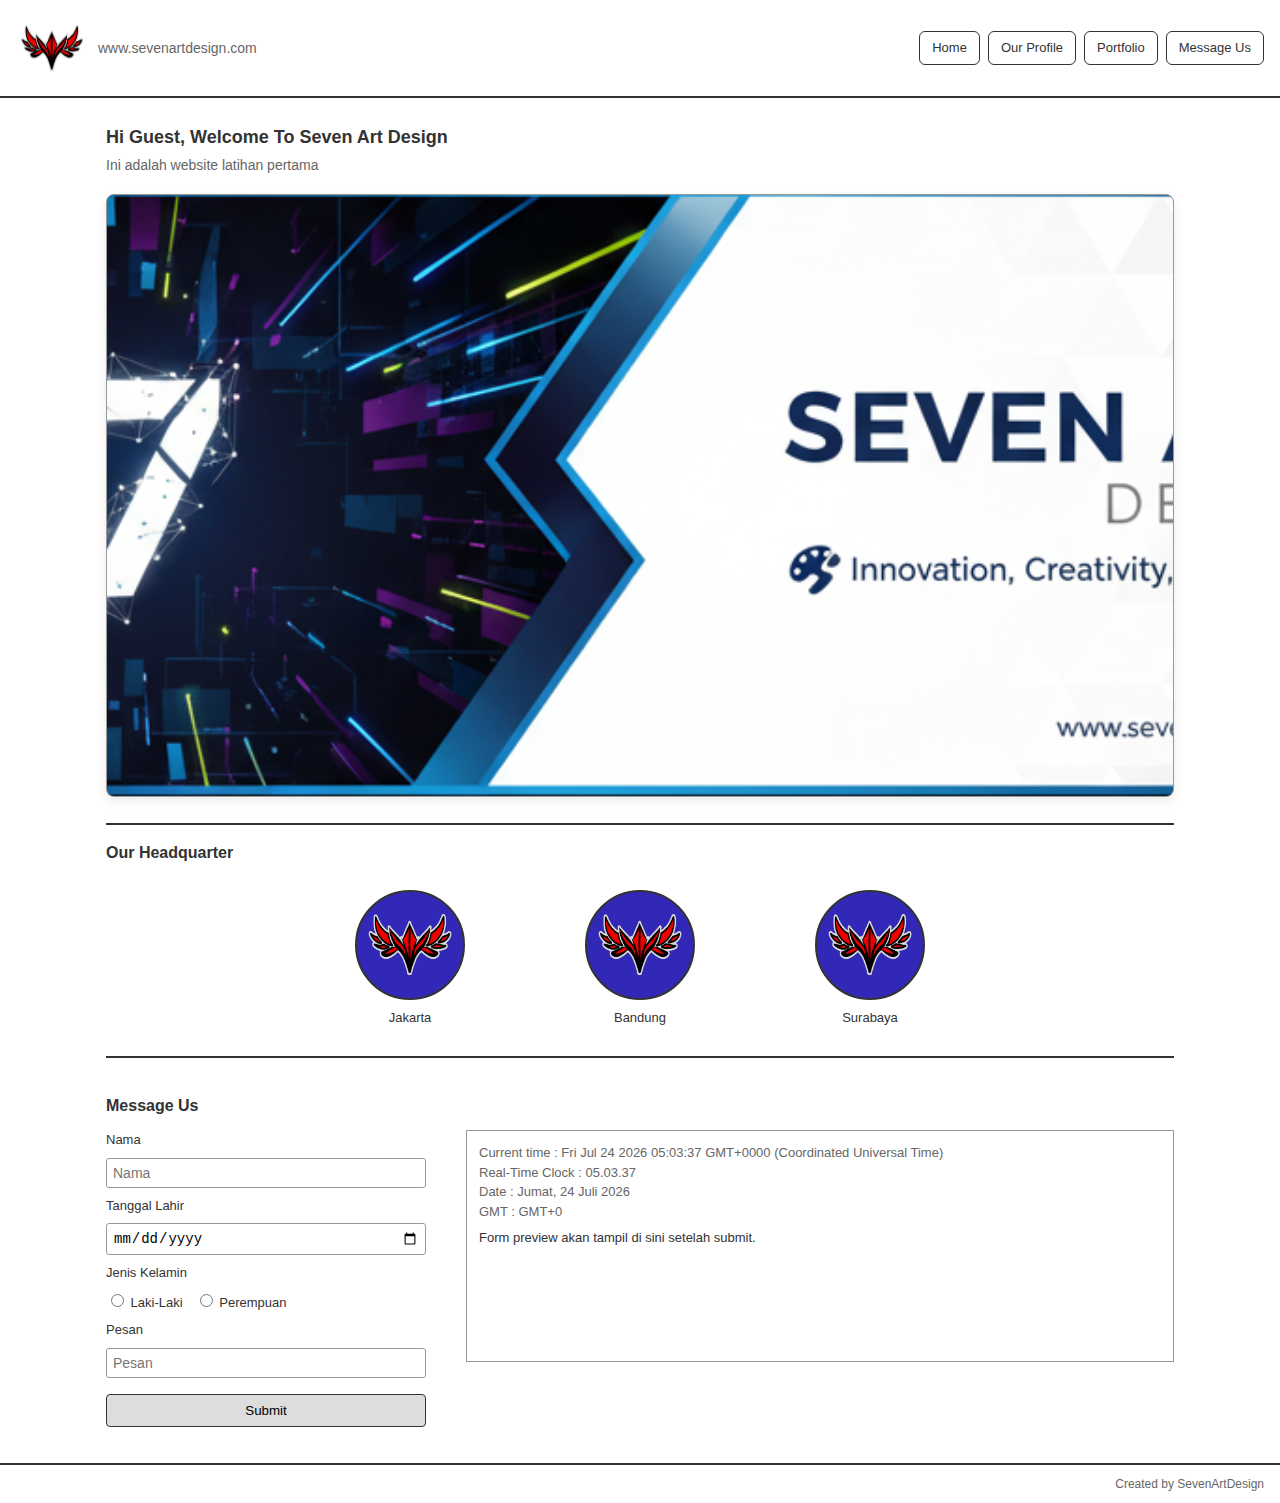
<file: index.html>
<!DOCTYPE html>
<html lang="id">
  <head>
    <meta charset="utf-8" />
    <meta name="viewport" content="width=device-width, initial-scale=1" />
    <title>Seven Art Design</title>
    <link rel="stylesheet" href="CSS/style.css" />
  </head>
  <body>
    <!-- HEADER / NAV -->
    <header class="header">
      <div class="header-left">
        <img src="Assets/logo_web.png" alt="logo" class="logo" />
        <div class="site-url">www.sevenartdesign.com</div>
      </div>

      <nav class="nav">
        <a href="index.html" class="nav-btn active">Home</a>
        <a href="profile.html" class="nav-btn">Our Profile</a>
        <a href="#portfolio" class="nav-btn">Portfolio</a>
        <a href="#message" class="nav-btn">Message Us</a>
      </nav>
    </header>

    <!-- WELCOME / BANNER -->
    <main class="main">
      <section class="welcome">
        <div class="welcome-header">
          <h2 class="welcome-title">
            Hi <span id="nameDisplay">Guest</span>, Welcome To Seven Art Design
          </h2>
          <p class="subtitle">Ini adalah website latihan pertama</p>
        </div>

        <div
          class="banner-frame"
          style="background-image: url('Assets/banner_web.png')"
        ></div>
      </section>

      <!-- HEADQUARTER -->
      <section class="hq">
        <h3 class="section-title">Our Headquarter</h3>
        <div class="hq-list">
          <figure class="hq-item">
            <div class="hq-circle">
              <img src="Assets/logo_web.png" alt="Logo" />
            </div>
            <figcaption>Jakarta</figcaption>
          </figure>
          <figure class="hq-item">
            <div class="hq-circle">
              <img src="Assets/logo_web.png" alt="Logo" />
            </div>
            <figcaption>Bandung</figcaption>
          </figure>
          <figure class="hq-item">
            <div class="hq-circle">
              <img src="Assets/logo_web.png" alt="Logo" />
            </div>
            <figcaption>Surabaya</figcaption>
          </figure>
        </div>
      </section>

      <!-- MESSAGE US -->
      <section id="message" class="message">
        <h3 class="section-title">Message Us</h3>

        <div class="message-wrap">
          <form id="contactForm" class="form-panel" novalidate>
            <label>Nama</label>
            <input id="formName" type="text" placeholder="Nama" />

            <label>Tanggal Lahir</label>
            <input id="formDate" type="date" />

            <label>Jenis Kelamin</label>
            <div class="gender-row">
              <label>
                <input type="radio" name="gender" value="Laki-laki" />
                Laki-Laki
              </label>
              <label>
                <input type="radio" name="gender" value="Perempuan" />
                Perempuan
              </label>
            </div>

            <label>Pesan</label>
            <input id="formMessage" type="text" placeholder="Pesan" />

            <button type="submit" class="submit-btn">Submit</button>
          </form>

          <aside class="preview-panel">
            <div class="preview-meta">
              Current time : <span id="currentTime"></span><br />
              Real-Time Clock : <span id="clock"></span><br />
              Date : <span id="fullDate"></span><br />
              GMT : <span id="gmtInfo"></span>
            </div>

            <pre id="previewBox" class="preview-box">
Form preview akan tampil di sini setelah submit.</pre
            >
          </aside>
        </div>
      </section>
    </main>

    <footer class="footer">
      <div>Created by SevenArtDesign</div>
    </footer>

    <!-- Pastikan folder js huruf kecil -->
    <script src="JS/script.js"></script>
  </body>
</html>
</file>
<file: CSS/style.css>
/* style.css - wireframe style + fully responsive + interactive effects */

/* =============== BASE =============== */
:root {
  --max-width: 1100px;
  --muted: #666;
  --line: #333;
}

* {
  box-sizing: border-box;
}

body {
  font-family: Arial, Helvetica, sans-serif;
  margin: 0;
  color: var(--line);
  background: #fff;
  line-height: 1.5;
}

a {
  color: inherit;
  text-decoration: none;
}

/* =============== HEADER =============== */
.header {
  display: flex;
  align-items: center;
  padding: 12px 16px;
  border-bottom: 2px solid var(--line);
  gap: 12px;
  flex-wrap: wrap;
}

.header-left {
  display: flex;
  align-items: center;
  gap: 10px;
  flex: 1;
}

.logo {
  width: 72px;
  height: 72px;
  object-fit: cover;
  border-radius: 7px;
}

.site-url {
  font-size: 14px;
  color: var(--muted);
}

.nav {
  display: flex;
  gap: 8px;
  flex-wrap: wrap;
  justify-content: flex-end;
}

.nav-btn {
  padding: 6px 12px;
  border: 1px solid var(--line);
  border-radius: 6px;
  font-size: 13px;
  background: transparent;
  white-space: nowrap;
  transition: all 0.25s ease;
  box-shadow: none;
}

.nav-btn:hover {
  background-color: #f5f5f5;
  transform: translateY(-2px);
  box-shadow: 0 4px 8px rgba(0, 0, 0, 0.12);
}

.nav-btn:active {
  transform: translateY(0);
  box-shadow: 0 2px 4px rgba(0, 0, 0, 0.1);
}

.nav-btn.active {
  background: #fff;
}

/* =============== MAIN LAYOUT =============== */
.main {
  max-width: var(--max-width);
  margin: 18px auto;
  padding: 0 16px;
}

.section-title {
  margin: 0 0 12px 0;
  font-size: 16px;
}

/* =============== WELCOME SECTION =============== */
.welcome {
  display: flex;
  flex-direction: column;
  gap: 18px;
  padding: 8px 0;
}

.welcome-header {
  display: flex;
  flex-direction: column;
  gap: 4px;
}

.welcome-title {
  font-size: 18px;
  margin: 0;
}

.subtitle {
  color: var(--muted);
  margin: 0;
  font-size: 14px;
}

/* BANNER - RESPONSIVE 16:9 (HOME) */
.banner-frame {
  border: 1px solid #999;
  width: 100%;
  max-width: 1366px;
  padding-top: 56.25%; /* rasio 16:9 */
  position: relative;
  background-size: cover; /* <-- PERBAIKAN: cover bukan contain */
  background-position: center;
  background-repeat: no-repeat;
  background-color: #273297;
  margin: 0 auto;
  border-radius: 8px;
  box-shadow: 0 4px 12px rgba(0, 0, 0, 0.08);
}

/* OVERLAY TEKS */
.banner-overlay {
  position: absolute;
  top: 50%;
  left: 50%;
  transform: translate(-50%, -50%);
  color: white;
  font-size: 1.8em;
  font-weight: bold;
  text-align: center;
  text-shadow: 0 2px 4px rgba(0, 0, 0, 0.6);
}

/* =============== HEADQUARTER =============== */
.hq {
  padding: 18px 0;
  margin-top: 18px;
  position: relative;
}

/* Full-width borders */
.hq::before,
.hq::after {
  content: "";
  position: absolute;
  left: 0;
  right: 0;
  height: 2px;
  background-color: var(--line);
  z-index: -1;
}

.hq::before {
  top: 0;
}

.hq::after {
  bottom: 0;
}

.hq-list {
  display: flex;
  gap: 40px;
  justify-content: center;
  align-items: center;
  margin-top: 12px;
  flex-wrap: wrap;
}

.hq-item {
  text-align: center;
  font-size: 13px;
  min-width: 100px;
}

.hq-circle {
  width: 110px;
  height: 110px;
  border-radius: 50%;
  border: 2px solid var(--line);
  margin: 0 auto 8px auto;
  display: flex;
  align-items: center;
  justify-content: center;
  overflow: hidden;
  background: #3228b8;
}

.hq-circle img {
  width: 90%;
  height: 90%;
  object-fit: cover;
  border-radius: 50%;
}

/* =============== MESSAGE SECTION =============== */
.message {
  padding: 18px 0;
  margin-top: 18px;
}

.message-wrap {
  display: flex;
  gap: 40px;
  align-items: flex-start;
}

.form-panel {
  width: 320px;
  display: flex;
  flex-direction: column;
  gap: 8px;
}

.form-panel label {
  font-size: 13px;
}

.form-panel input[type="text"],
.form-panel input[type="date"] {
  padding: 6px;
  border: 1px solid #999;
  border-radius: 3px;
  font-size: 14px;
  width: 100%;
}

.gender-row {
  display: flex;
  gap: 12px;
  align-items: center;
  flex-wrap: wrap;
}

.submit-btn {
  margin-top: 8px;
  padding: 8px;
  border: 1px solid var(--line);
  background: #ddd;
  border-radius: 4px;
  cursor: pointer;
  transition: all 0.25s ease;
  box-shadow: none;
}

.submit-btn:hover {
  background-color: #ccc;
  transform: translateY(-2px);
  box-shadow: 0 4px 8px rgba(0, 0, 0, 0.12);
}

.submit-btn:active {
  transform: translateY(0);
  box-shadow: 0 2px 4px rgba(0, 0, 0, 0.1);
}

.preview-panel {
  border: 1px solid #999;
  padding: 12px;
  width: 420px;
  background: #fff;
  flex: 1;
  min-width: 0;
}

.preview-meta {
  font-size: 13px;
  color: var(--muted);
  margin-bottom: 8px;
}

.preview-box {
  white-space: pre-wrap;
  min-height: 120px;
  font-size: 13px;
  background: transparent;
  border: 0;
  padding: 0;
  margin: 0;
  font-family: Arial, Helvetica, sans-serif;
  line-height: 1.4;
}

/* =============== PROFILE PAGE =============== */
.profile-main {
  max-width: var(--max-width);
  margin: 18px auto;
  padding: 0 16px;
}

/* Banner profil sebagai background */
.profile-banner-frame {
  width: 100%;
  max-width: 1100px;
  padding-top: 45%; /* rasio ~2.2:1 */
  position: relative;
  background-size: cover; /* <-- PENTING: cover agar tidak terpotong */
  background-position: center;
  background-repeat: no-repeat;
  margin: 12px auto;
  border-radius: 8px;
  box-shadow: 0 4px 12px rgba(0, 0, 0, 0.08);
  overflow: hidden; /* <-- tambahkan ini agar tidak ada overflow */
}

/* Jika Anda masih menggunakan <img> di profile.html, pastikan ini aktif */
.profile-banner {
  width: 100%;
  height: auto;
  display: block;
  object-fit: cover;
  border-radius: 8px;
  box-shadow: 0 4px 12px rgba(0, 0, 0, 0.08);
}

/* =============== FOOTER =============== */
.footer {
  border-top: 2px solid var(--line);
  text-align: right;
  padding: 10px 16px;
  font-size: 12px;
  color: var(--muted);
}

/* =============== RESPONSIVE =============== */

/* Tablet (768px – 1024px) */
@media (max-width: 1024px) {
  .logo {
    width: 56px;
    height: 56px;
  }

  .banner-frame {
    padding-top: 50%;
  }

  .profile-banner-frame {
    padding-top: 50%;
  }

  .message-wrap {
    flex-direction: column;
    gap: 24px;
  }

  .preview-panel,
  .form-panel {
    width: 100%;
  }

  .hq-list {
    gap: 30px;
  }
}

/* Large Mobile / Small Tablet (481px – 767px) */
@media (max-width: 767px) {
  .header {
    padding: 10px 12px;
  }

  .logo {
    width: 48px;
    height: 48px;
  }

  .site-url {
    font-size: 12px;
  }

  .nav-btn {
    padding: 5px 10px;
    font-size: 12px;
  }

  .welcome-title {
    font-size: 16px;
  }

  .banner-frame {
    padding-top: 60%;
  }

  .profile-banner-frame {
    padding-top: 60%;
  }

  .hq-list {
    gap: 20px;
  }

  .hq-circle {
    width: 90px;
    height: 90px;
  }

  .section-title {
    font-size: 15px;
  }
}

/* Mobile (≤480px) */
@media (max-width: 480px) {
  .header {
    padding: 8px 12px;
    gap: 8px;
  }

  .logo {
    width: 40px;
    height: 40px;
  }

  .site-url {
    font-size: 11px;
  }

  .nav {
    gap: 6px;
  }

  .nav-btn {
    padding: 4px 8px;
    font-size: 11px;
  }

  .welcome-title {
    font-size: 15px;
  }

  .subtitle {
    font-size: 12px;
  }

  .banner-frame {
    padding-top: 70%;
  }

  .profile-banner-frame {
    padding-top: 70%;
  }

  .hq-list {
    flex-direction: column;
    align-items: center;
    gap: 16px;
  }

  .hq-circle {
    width: 70px;
    height: 70px;
  }

  .message-wrap {
    gap: 16px;
  }

  .preview-panel,
  .form-panel {
    width: 100%;
  }

  /* Pastikan banner di mobile tidak terlalu tinggi */
  .profile-banner-frame {
    padding-top: 80%; /* lebih tinggi agar tidak terlalu sempit */
  }
}
</file>
